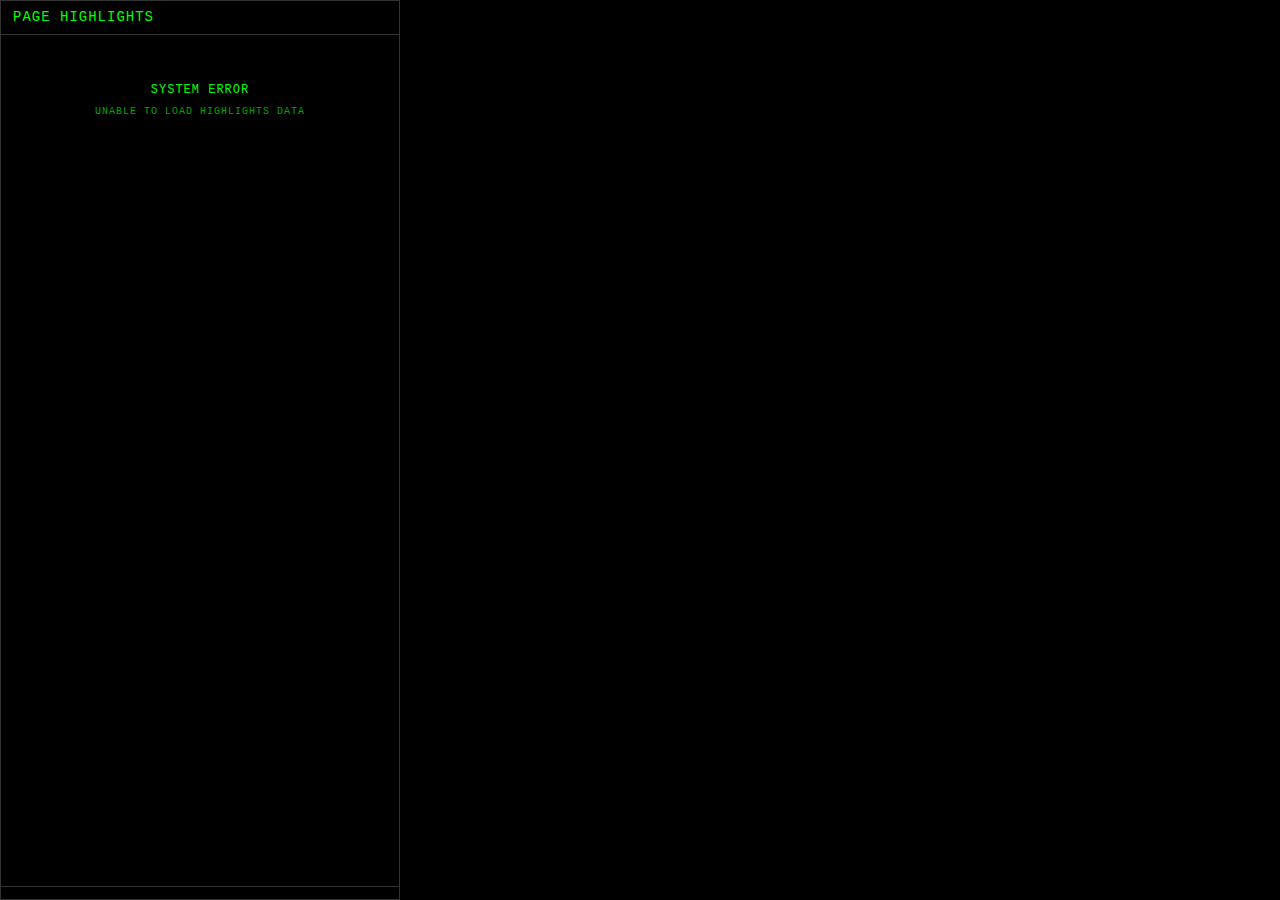
<file: browserAction/index.html>
<!doctype html>
<html lang="en">
  <head>
    <meta charset="UTF-8" />
    <meta name="viewport" content="width=device-width, initial-scale=1.0" />
    <link href="style.css" rel="stylesheet" />
  </head>
  <body>
    <div class="popup-container">
      <header class="popup-header">
        <h1 class="popup-title">Page Highlights</h1>
      </header>

      <main class="popup-content">
        <div id="loading" class="loading-state">
          <span>LOADING HIGHLIGHTS...</span>
        </div>

        <div id="container" class="highlights-container hidden"></div>

        <div id="empty-state" class="empty-state hidden">
          <h3>No Highlights Available</h3>
          <p>Select text and right-click to save highlights</p>
        </div>
        <textarea id="note" class="hidden"></textarea>
      </main>

      <footer class="popup-footer">
        <div class="page-info" id="page-info"></div>
      </footer>
    </div>
    <script src="script.js"></script>
  </body>
</html>
</file>
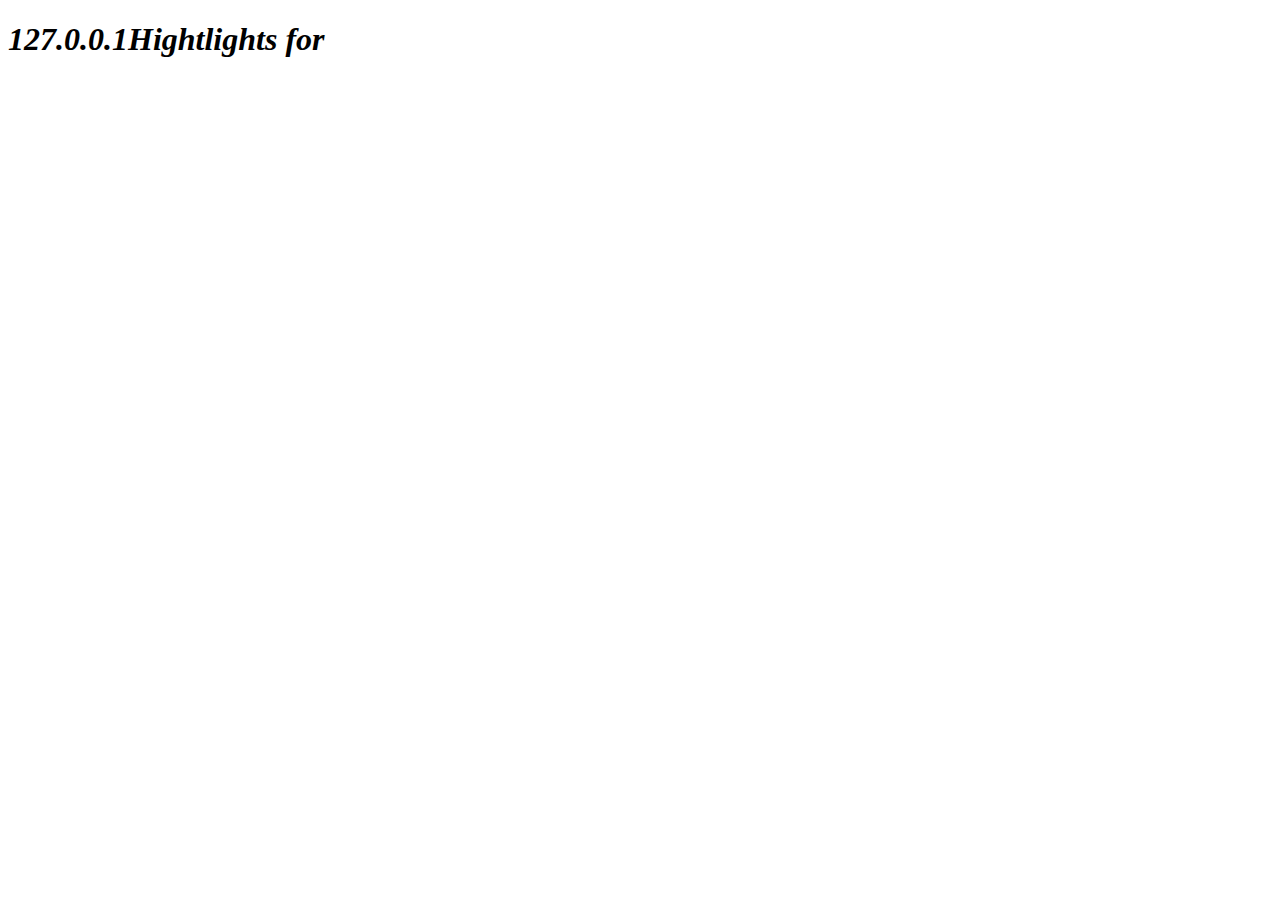
<file: options/index.html>
<!doctype html>
<html lang="en">
  <head>
    <meta charset="UTF-8" />
    <link href="style.css" rel="stylesheet" />
  </head>
  <body>
    <h1 id="title">Hightlights for</h1>
    <script src="script.js"></script>
  </body>
</html>
</file>
<file: browserAction/style.css>
* {
  margin: 0;
  padding: 0;
  box-sizing: border-box;
}

body {
  font-family: "Consolas", "Monaco", "Courier New", monospace;
  background: #000000;
  color: #00ff00;
  line-height: 1.2;
  width: 400px;
  min-height: 500px;
  max-height: 700px;
  overflow: hidden;
  font-size: 12px;
}

textarea {
  height: 250px;
  width: 70%;
  margin: auto;
  align-self: center;
  border: 1px solid #00ff00;
  background-color: #000000;
  color: #00ff00;
  padding: 4px;
}

.popup-container {
  display: flex;
  flex-direction: column;
  height: 100vh;
  background: #000000;
  border: 1px solid #333333;
  overflow: hidden;
}

.popup-header {
  background: #000000;
  color: #00ff00;
  padding: 8px 12px;
  border-bottom: 1px solid #333333;
  position: relative;
}

.popup-title {
  font-size: 14px;
  font-weight: normal;
  text-transform: uppercase;
  letter-spacing: 1px;
  font-family: "Consolas", "Monaco", "Courier New", monospace;
}

.status-bar {
  display: flex;
  justify-content: space-between;
  align-items: center;
  font-size: 10px;
  color: #00cc00;
  margin-top: 2px;
  text-transform: uppercase;
}

.status-item {
  opacity: 0.8;
}

.popup-content {
  flex: 1;
  overflow-y: auto;
  background: #000000;
  padding: 8px 12px;
}

.loading-state {
  display: flex;
  align-items: center;
  justify-content: center;
  padding: 20px;
  color: #00ff00;
  font-size: 11px;
  text-transform: uppercase;
  letter-spacing: 1px;
}

.empty-state {
  display: flex;
  flex-direction: column;
  align-items: center;
  justify-content: center;
  padding: 40px 20px;
  text-align: center;
  color: #00cc00;
  font-size: 11px;
  text-transform: uppercase;
  letter-spacing: 1px;
}

.empty-state h3 {
  font-size: 12px;
  font-weight: normal;
  margin-bottom: 8px;
  color: #00ff00;
  text-transform: uppercase;
}

.empty-state p {
  font-size: 10px;
  line-height: 1.3;
  max-width: 250px;
  opacity: 0.8;
  text-transform: uppercase;
}

.highlights-container {
  display: flex;
  flex-direction: column;
  gap: 2px;
}

.highlight-item {
  background: #000000;
  border: none;
  padding: 4px 8px;
  position: relative;
  display: flex;
  align-items: baseline;
  min-height: 16px;
}

.highlight-item:hover {
  background: #001100;
}

.highlight-item::before {
  content: ">";
  color: #00ff00;
  margin-right: 8px;
  font-size: 12px;
}

.highlight-item button {
  border: none;
  padding: 4px 8px;
  height: 16px;
  cursor: pointer;
  background-color: transparent;
  color: #00ff00;
}

.highlight-link {
  color: #00ff00;
  text-decoration: none;
  font-size: 11px;
  line-height: 1.2;
  display: block;
  text-overflow: "";
  overflow: hidden;
  white-space: nowrap;
  word-break: break-word;
  font-family: "Consolas", "Monaco", "Courier New", monospace;
  flex: 1;
}

.highlight-link:hover {
  color: #ffffff;
  text-decoration: underline;
}

.highlight-link:visited {
  color: #00cc00;
}

.popup-footer {
  background: #000000;
  border-top: 1px solid #333333;
  padding: 6px 12px;
  font-size: 10px;
  color: #00cc00;
  text-transform: uppercase;
  letter-spacing: 1px;
}

.page-info {
  overflow: hidden;
  text-overflow: ellipsis;
  white-space: nowrap;
  font-family: "Consolas", "Monaco", "Courier New", monospace;
  opacity: 0.8;
}

.hidden {
  display: none !important;
}

.popup-content::-webkit-scrollbar {
  width: 8px;
}

.popup-content::-webkit-scrollbar-track {
  background: #000000;
}

.popup-content::-webkit-scrollbar-thumb {
  background: #333333;
  border: none;
}

.popup-content::-webkit-scrollbar-thumb:hover {
  background: #555555;
}

::selection {
  background: #00ff00;
  color: #000000;
}
</file>
<file: options/style.css>
h1 {
  font-style: italic;
}
</file>
